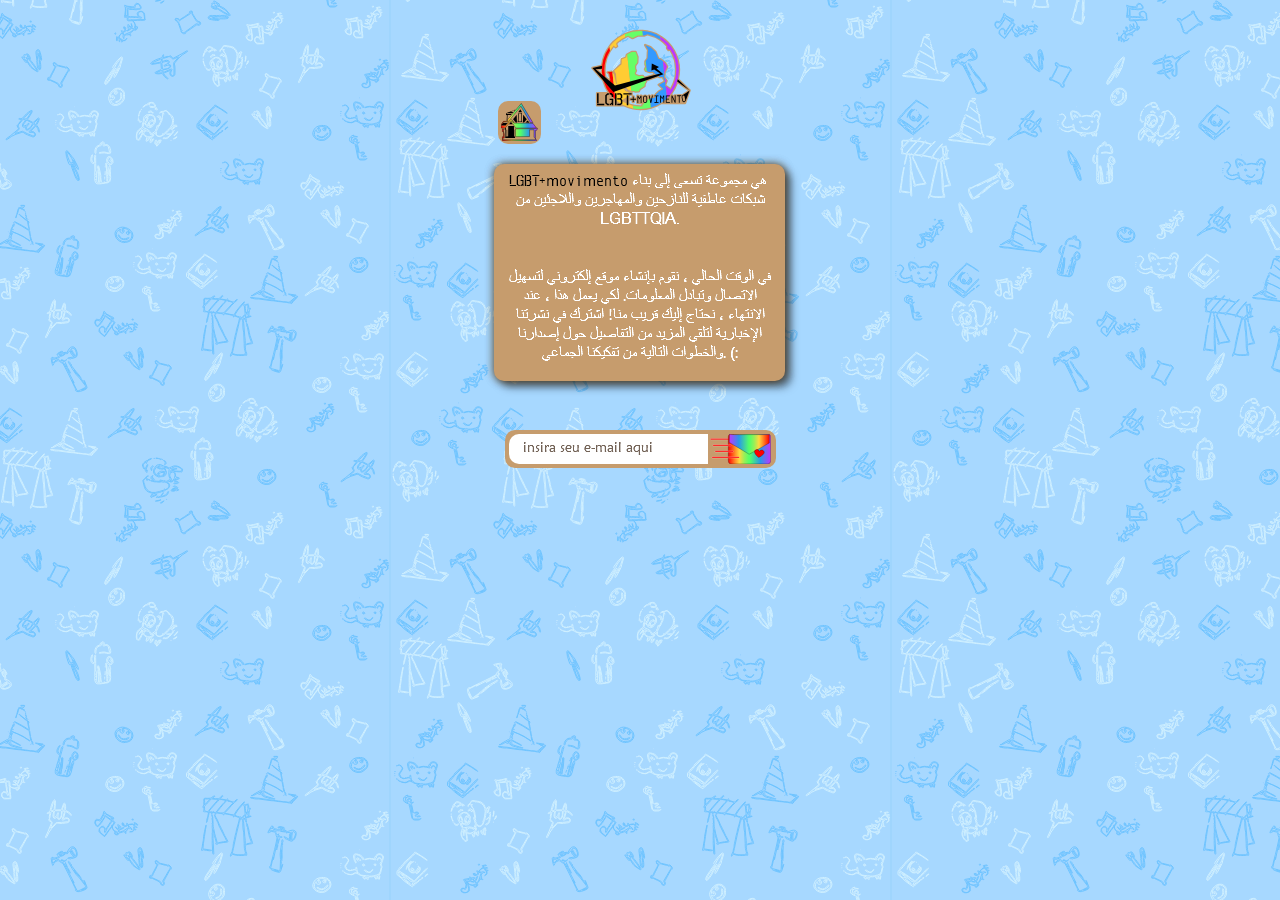
<file: arabe.html>
<!DOCTYPE html>
<html class="nojs html css_verticalspacer" lang="en-US">
 <head>

  <meta http-equiv="Content-type" content="text/html;charset=UTF-8"/>
  <meta name="generator" content="2017.0.3.363"/>
  
  <script type="text/javascript">
   // Update the 'nojs'/'js' class on the html node
document.documentElement.className = document.documentElement.className.replace(/\bnojs\b/g, 'js');

// Check that all required assets are uploaded and up-to-date
if(typeof Muse == "undefined") window.Muse = {}; window.Muse.assets = {"required":["museutils.js", "museconfig.js", "jquery.watch.js", "require.js", "arabe.css"], "outOfDate":[]};
</script>
  
  <title>arabe</title>
  <!-- CSS -->
  <link rel="stylesheet" type="text/css" href="css/site_global.css?crc=443350757"/>
  <link rel="stylesheet" type="text/css" href="css/master_a-master.css?crc=152880513"/>
  <link rel="stylesheet" type="text/css" href="css/arabe.css?crc=402068166" id="pagesheet"/>
   </head>
 <body>

  <div class="clearfix" id="page"><!-- column -->
   <div class="clearfix colelem" id="pu568"><!-- group -->
    <div class="clearfix grpelem" id="u568"><!-- group -->
     <a class="nonblock nontext clip_frame grpelem" id="u561" href="index.html"><!-- svg --><img class="svg" id="u557" src="images/casa.svg?crc=507298085" width="37" height="38" alt="" data-mu-svgfallback="images/casa_poster_.png?crc=4252696726"/></a>
    </div>
    <div class="clip_frame grpelem" id="u403"><!-- svg -->
     <img class="svg" id="u399" src="images/logofinal_marrom_logofinal_marrom.svg?crc=403110189" width="100" height="100" alt="" data-mu-svgfallback="images/logofinal_marrom_logofinal_marrom_poster_.png?crc=384983524"/>
    </div>
   </div>
   <div class="shadow rounded-corners clearfix colelem" id="u432"><!-- group -->
    <img class="grpelem" id="u433-16" alt="LGBT+movimento ‏ هي مجموعة تسعى إلى بناء شبكات عاطفية للنازحين والمهاجرين واللاجئين من LGBTTQIA. في الوقت الحالي ، نقوم بإنشاء موقع إلكتروني لتسهيل الاتصال وتبادل المعلومات. لكي يعمل هذا ، عند الانتهاء ، نحتاج إليك قريب منا! اشترك في نشرتنا الإخبارية لتلقي المزيد من التفاصيل حول إصدارنا والخطوات التالية من تفكيكنا الجماعي. (:" width="280" height="190" src="images/u433-16.png?crc=3758542382"/><!-- rasterized frame -->
   </div>
   <div class="clearfix colelem" id="u289"><!-- group -->
    <div class="clearfix grpelem" id="u192"><!-- group -->
     <img class="grpelem" id="u195-4" alt="insira seu e-mail aqui" width="178" height="21" src="images/u195-4.png?crc=69072987"/><!-- rasterized frame -->
    </div>
    <div class="clip_frame grpelem" id="u196"><!-- svg -->
     <img class="svg" id="u197" src="images/iconeenviar.svg?crc=4210344732" width="61" height="30" alt="" data-mu-svgfallback="images/iconeenviar_poster_.png?crc=422626766"/>
    </div>
   </div>
   <div class="verticalspacer" data-offset-top="381" data-content-above-spacer="469" data-content-below-spacer="31"></div>
  </div>
  <!-- Other scripts -->
  <script type="text/javascript">
   // Decide weather to suppress missing file error or not based on preference setting
var suppressMissingFileError = false
</script>
  <script type="text/javascript">
   window.Muse.assets.check=function(d){if(!window.Muse.assets.checked){window.Muse.assets.checked=!0;var b={},c=function(a,b){if(window.getComputedStyle){var c=window.getComputedStyle(a,null);return c&&c.getPropertyValue(b)||c&&c[b]||""}if(document.documentElement.currentStyle)return(c=a.currentStyle)&&c[b]||a.style&&a.style[b]||"";return""},a=function(a){if(a.match(/^rgb/))return a=a.replace(/\s+/g,"").match(/([\d\,]+)/gi)[0].split(","),(parseInt(a[0])<<16)+(parseInt(a[1])<<8)+parseInt(a[2]);if(a.match(/^\#/))return parseInt(a.substr(1),
16);return 0},g=function(g){for(var f=document.getElementsByTagName("link"),h=0;h<f.length;h++)if("text/css"==f[h].type){var i=(f[h].href||"").match(/\/?css\/([\w\-]+\.css)\?crc=(\d+)/);if(!i||!i[1]||!i[2])break;b[i[1]]=i[2]}f=document.createElement("div");f.className="version";f.style.cssText="display:none; width:1px; height:1px;";document.getElementsByTagName("body")[0].appendChild(f);for(h=0;h<Muse.assets.required.length;){var i=Muse.assets.required[h],l=i.match(/([\w\-\.]+)\.(\w+)$/),k=l&&l[1]?
l[1]:null,l=l&&l[2]?l[2]:null;switch(l.toLowerCase()){case "css":k=k.replace(/\W/gi,"_").replace(/^([^a-z])/gi,"_$1");f.className+=" "+k;k=a(c(f,"color"));l=a(c(f,"backgroundColor"));k!=0||l!=0?(Muse.assets.required.splice(h,1),"undefined"!=typeof b[i]&&(k!=b[i]>>>24||l!=(b[i]&16777215))&&Muse.assets.outOfDate.push(i)):h++;f.className="version";break;case "js":h++;break;default:throw Error("Unsupported file type: "+l);}}d?d().jquery!="1.8.3"&&Muse.assets.outOfDate.push("jquery-1.8.3.min.js"):Muse.assets.required.push("jquery-1.8.3.min.js");
f.parentNode.removeChild(f);if(Muse.assets.outOfDate.length||Muse.assets.required.length)f="Some files on the server may be missing or incorrect. Clear browser cache and try again. If the problem persists please contact website author.",g&&Muse.assets.outOfDate.length&&(f+="\nOut of date: "+Muse.assets.outOfDate.join(",")),g&&Muse.assets.required.length&&(f+="\nMissing: "+Muse.assets.required.join(",")),suppressMissingFileError?(f+="\nUse SuppressMissingFileError key in AppPrefs.xml to show missing file error pop up.",console.log(f)):alert(f)};location&&location.search&&location.search.match&&location.search.match(/muse_debug/gi)?
setTimeout(function(){g(!0)},5E3):g()}};
var muse_init=function(){require.config({baseUrl:""});require(["jquery","museutils","whatinput","jquery.watch"],function(d){var $ = d;$(document).ready(function(){try{
window.Muse.assets.check($);/* body */
Muse.Utils.transformMarkupToFixBrowserProblemsPreInit();/* body */
Muse.Utils.prepHyperlinks(true);/* body */
Muse.Utils.fullPage('#page');/* 100% height page */
Muse.Utils.showWidgetsWhenReady();/* body */
Muse.Utils.transformMarkupToFixBrowserProblems();/* body */
}catch(b){if(b&&"function"==typeof b.notify?b.notify():Muse.Assert.fail("Error calling selector function: "+b),false)throw b;}})})};

</script>
  <!-- RequireJS script -->
  <script src="scripts/require.js?crc=85721165" type="text/javascript" async data-main="scripts/museconfig.js?crc=4273287925" onload="if (requirejs) requirejs.onError = function(requireType, requireModule) { if (requireType && requireType.toString && requireType.toString().indexOf && 0 <= requireType.toString().indexOf('#scripterror')) window.Muse.assets.check(); }" onerror="window.Muse.assets.check();"></script>
   </body>
</html>
</file>
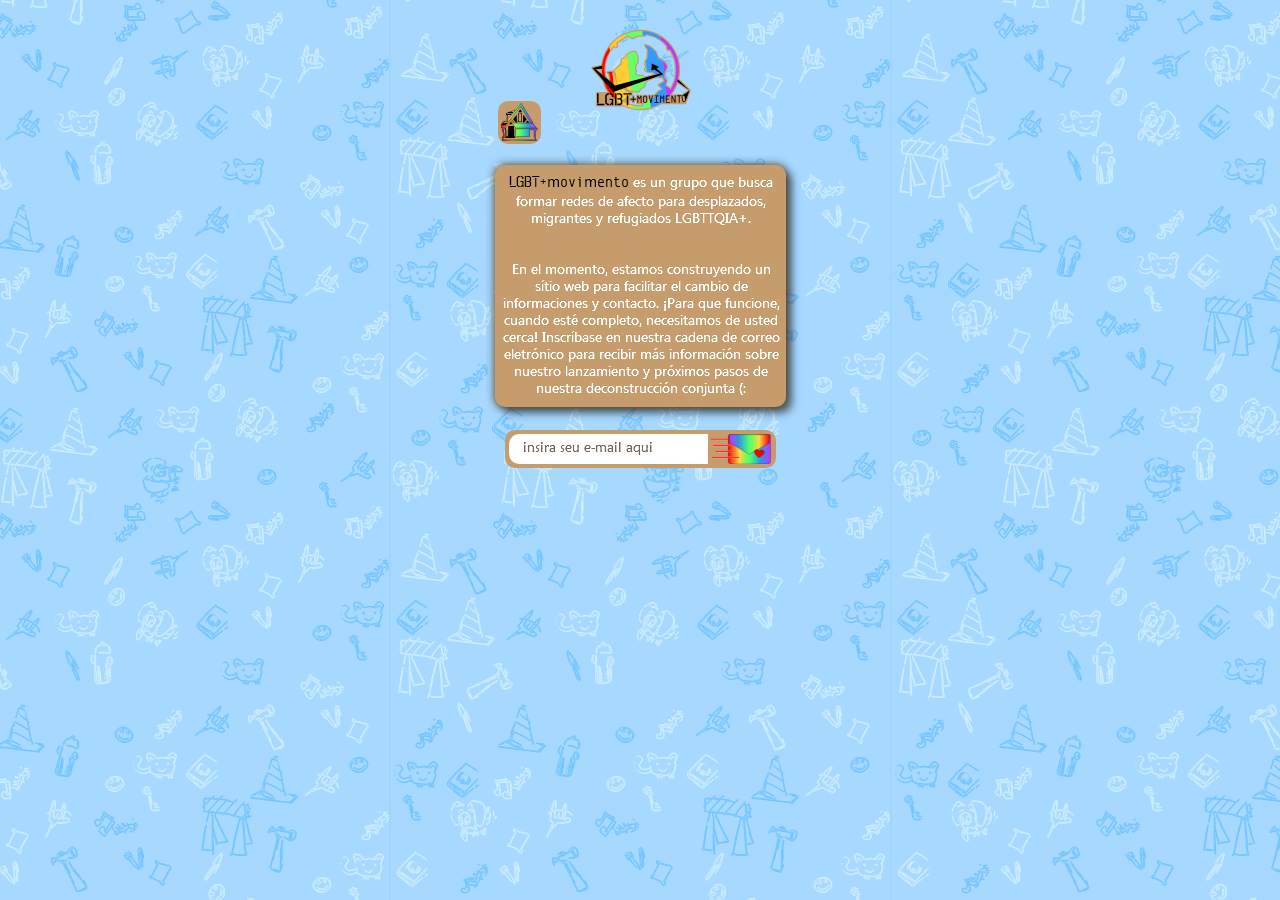
<file: espanhol.html>
<!DOCTYPE html>
<html class="nojs html css_verticalspacer" lang="en-US">
 <head>

  <meta http-equiv="Content-type" content="text/html;charset=UTF-8"/>
  <meta name="generator" content="2017.0.3.363"/>
  
  <script type="text/javascript">
   // Update the 'nojs'/'js' class on the html node
document.documentElement.className = document.documentElement.className.replace(/\bnojs\b/g, 'js');

// Check that all required assets are uploaded and up-to-date
if(typeof Muse == "undefined") window.Muse = {}; window.Muse.assets = {"required":["museutils.js", "museconfig.js", "jquery.watch.js", "require.js", "espanhol.css"], "outOfDate":[]};
</script>
  
  <title>espanhol</title>
  <!-- CSS -->
  <link rel="stylesheet" type="text/css" href="css/site_global.css?crc=443350757"/>
  <link rel="stylesheet" type="text/css" href="css/master_a-master.css?crc=152880513"/>
  <link rel="stylesheet" type="text/css" href="css/espanhol.css?crc=409199375" id="pagesheet"/>
   </head>
 <body>

  <div class="clearfix" id="page"><!-- column -->
   <div class="clearfix colelem" id="pu568"><!-- group -->
    <div class="clearfix grpelem" id="u568"><!-- group -->
     <a class="nonblock nontext clip_frame grpelem" id="u561" href="index.html"><!-- svg --><img class="svg" id="u557" src="images/casa.svg?crc=507298085" width="37" height="38" alt="" data-mu-svgfallback="images/casa_poster_.png?crc=4252696726"/></a>
    </div>
    <div class="clip_frame grpelem" id="u403"><!-- svg -->
     <img class="svg" id="u399" src="images/logofinal_marrom_logofinal_marrom.svg?crc=403110189" width="100" height="100" alt="" data-mu-svgfallback="images/logofinal_marrom_logofinal_marrom_poster_.png?crc=384983524"/>
    </div>
   </div>
   <div class="shadow rounded-corners clearfix colelem" id="u493"><!-- group -->
    <img class="grpelem" id="u491-15" alt="LGBT+movimento es un grupo que busca formar redes de afecto para desplazados, migrantes y refugiados LGBTTQIA+. En el momento, estamos construyendo un sítio web para facilitar el cambio de informaciones y contacto. ¡Para que funcione, cuando esté completo, necesitamos de usted cerca! Inscríbase en nuestra cadena de correo eletrónico para recibir más información sobre nuestro lanzamiento y próximos pasos de nuestra deconstrucción conjunta (:" width="280" height="224" src="images/u491-15.png?crc=3963638173"/><!-- rasterized frame -->
   </div>
   <div class="clearfix colelem" id="u289"><!-- group -->
    <div class="clearfix grpelem" id="u192"><!-- group -->
     <img class="grpelem" id="u195-4" alt="insira seu e-mail aqui" width="178" height="21" src="images/u195-4.png?crc=69072987"/><!-- rasterized frame -->
    </div>
    <div class="clip_frame grpelem" id="u196"><!-- svg -->
     <img class="svg" id="u197" src="images/iconeenviar.svg?crc=4210344732" width="61" height="30" alt="" data-mu-svgfallback="images/iconeenviar_poster_.png?crc=422626766"/>
    </div>
   </div>
   <div class="verticalspacer" data-offset-top="407" data-content-above-spacer="469" data-content-below-spacer="31"></div>
  </div>
  <!-- Other scripts -->
  <script type="text/javascript">
   // Decide weather to suppress missing file error or not based on preference setting
var suppressMissingFileError = false
</script>
  <script type="text/javascript">
   window.Muse.assets.check=function(d){if(!window.Muse.assets.checked){window.Muse.assets.checked=!0;var b={},c=function(a,b){if(window.getComputedStyle){var c=window.getComputedStyle(a,null);return c&&c.getPropertyValue(b)||c&&c[b]||""}if(document.documentElement.currentStyle)return(c=a.currentStyle)&&c[b]||a.style&&a.style[b]||"";return""},a=function(a){if(a.match(/^rgb/))return a=a.replace(/\s+/g,"").match(/([\d\,]+)/gi)[0].split(","),(parseInt(a[0])<<16)+(parseInt(a[1])<<8)+parseInt(a[2]);if(a.match(/^\#/))return parseInt(a.substr(1),
16);return 0},g=function(g){for(var f=document.getElementsByTagName("link"),h=0;h<f.length;h++)if("text/css"==f[h].type){var i=(f[h].href||"").match(/\/?css\/([\w\-]+\.css)\?crc=(\d+)/);if(!i||!i[1]||!i[2])break;b[i[1]]=i[2]}f=document.createElement("div");f.className="version";f.style.cssText="display:none; width:1px; height:1px;";document.getElementsByTagName("body")[0].appendChild(f);for(h=0;h<Muse.assets.required.length;){var i=Muse.assets.required[h],l=i.match(/([\w\-\.]+)\.(\w+)$/),k=l&&l[1]?
l[1]:null,l=l&&l[2]?l[2]:null;switch(l.toLowerCase()){case "css":k=k.replace(/\W/gi,"_").replace(/^([^a-z])/gi,"_$1");f.className+=" "+k;k=a(c(f,"color"));l=a(c(f,"backgroundColor"));k!=0||l!=0?(Muse.assets.required.splice(h,1),"undefined"!=typeof b[i]&&(k!=b[i]>>>24||l!=(b[i]&16777215))&&Muse.assets.outOfDate.push(i)):h++;f.className="version";break;case "js":h++;break;default:throw Error("Unsupported file type: "+l);}}d?d().jquery!="1.8.3"&&Muse.assets.outOfDate.push("jquery-1.8.3.min.js"):Muse.assets.required.push("jquery-1.8.3.min.js");
f.parentNode.removeChild(f);if(Muse.assets.outOfDate.length||Muse.assets.required.length)f="Some files on the server may be missing or incorrect. Clear browser cache and try again. If the problem persists please contact website author.",g&&Muse.assets.outOfDate.length&&(f+="\nOut of date: "+Muse.assets.outOfDate.join(",")),g&&Muse.assets.required.length&&(f+="\nMissing: "+Muse.assets.required.join(",")),suppressMissingFileError?(f+="\nUse SuppressMissingFileError key in AppPrefs.xml to show missing file error pop up.",console.log(f)):alert(f)};location&&location.search&&location.search.match&&location.search.match(/muse_debug/gi)?
setTimeout(function(){g(!0)},5E3):g()}};
var muse_init=function(){require.config({baseUrl:""});require(["jquery","museutils","whatinput","jquery.watch"],function(d){var $ = d;$(document).ready(function(){try{
window.Muse.assets.check($);/* body */
Muse.Utils.transformMarkupToFixBrowserProblemsPreInit();/* body */
Muse.Utils.prepHyperlinks(true);/* body */
Muse.Utils.fullPage('#page');/* 100% height page */
Muse.Utils.showWidgetsWhenReady();/* body */
Muse.Utils.transformMarkupToFixBrowserProblems();/* body */
}catch(b){if(b&&"function"==typeof b.notify?b.notify():Muse.Assert.fail("Error calling selector function: "+b),false)throw b;}})})};

</script>
  <!-- RequireJS script -->
  <script src="scripts/require.js?crc=85721165" type="text/javascript" async data-main="scripts/museconfig.js?crc=4273287925" onload="if (requirejs) requirejs.onError = function(requireType, requireModule) { if (requireType && requireType.toString && requireType.toString().indexOf && 0 <= requireType.toString().indexOf('#scripterror')) window.Muse.assets.check(); }" onerror="window.Muse.assets.check();"></script>
   </body>
</html>
</file>
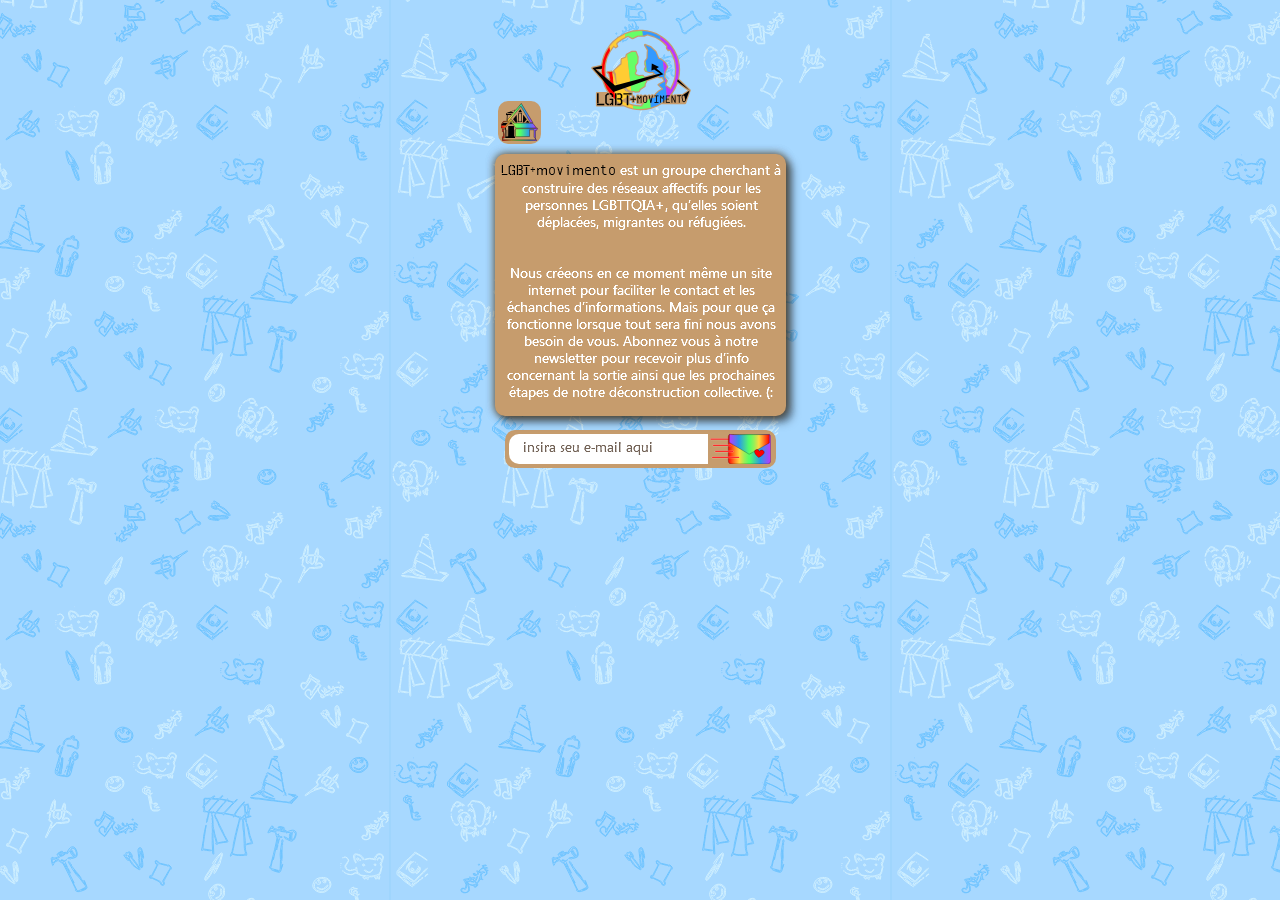
<file: francês.html>
<!DOCTYPE html>
<html class="nojs html css_verticalspacer" lang="en-US">
 <head>

  <meta http-equiv="Content-type" content="text/html;charset=UTF-8"/>
  <meta name="generator" content="2017.0.3.363"/>
  
  <script type="text/javascript">
   // Update the 'nojs'/'js' class on the html node
document.documentElement.className = document.documentElement.className.replace(/\bnojs\b/g, 'js');

// Check that all required assets are uploaded and up-to-date
if(typeof Muse == "undefined") window.Muse = {}; window.Muse.assets = {"required":["museutils.js", "museconfig.js", "jquery.watch.js", "require.js", "franc_s.css"], "outOfDate":[]};
</script>
  
  <title>francês</title>
  <!-- CSS -->
  <link rel="stylesheet" type="text/css" href="css/site_global.css?crc=443350757"/>
  <link rel="stylesheet" type="text/css" href="css/master_a-master.css?crc=152880513"/>
  <link rel="stylesheet" type="text/css" href="css/franc_s.css?crc=191843495" id="pagesheet"/>
   </head>
 <body>

  <div class="clearfix" id="page"><!-- column -->
   <div class="clearfix colelem" id="pu568"><!-- group -->
    <div class="clearfix grpelem" id="u568"><!-- group -->
     <a class="nonblock nontext clip_frame grpelem" id="u561" href="index.html"><!-- svg --><img class="svg" id="u557" src="images/casa.svg?crc=507298085" width="37" height="38" alt="" data-mu-svgfallback="images/casa_poster_.png?crc=4252696726"/></a>
    </div>
    <div class="clip_frame grpelem" id="u403"><!-- svg -->
     <img class="svg" id="u399" src="images/logofinal_marrom_logofinal_marrom.svg?crc=403110189" width="100" height="100" alt="" data-mu-svgfallback="images/logofinal_marrom_logofinal_marrom_poster_.png?crc=384983524"/>
    </div>
   </div>
   <div class="shadow rounded-corners clearfix colelem" id="u453"><!-- group -->
    <img class="grpelem" id="u454-14" alt="LGBT+movimento est un groupe cherchant à construire des réseaux affectifs pour les personnes LGBTTQIA+, qu’elles soient déplacées, migrantes ou réfugiées. Nous créeons en ce moment même un site internet pour faciliter le contact et les échanches d’informations. Mais pour que ça fonctionne lorsque tout sera fini nous avons besoin de vous. Abonnez vous à notre newsletter pour recevoir plus d’info concernant la sortie ainsi que les prochaines étapes de notre déconstruction collective. (:" width="280" height="239" src="images/u454-14.png?crc=179363800"/><!-- rasterized frame -->
   </div>
   <div class="clearfix colelem" id="u289"><!-- group -->
    <div class="clearfix grpelem" id="u192"><!-- group -->
     <img class="grpelem" id="u195-4" alt="insira seu e-mail aqui" width="178" height="21" src="images/u195-4.png?crc=69072987"/><!-- rasterized frame -->
    </div>
    <div class="clip_frame grpelem" id="u196"><!-- svg -->
     <img class="svg" id="u197" src="images/iconeenviar.svg?crc=4210344732" width="61" height="30" alt="" data-mu-svgfallback="images/iconeenviar_poster_.png?crc=422626766"/>
    </div>
   </div>
   <div class="verticalspacer" data-offset-top="416" data-content-above-spacer="469" data-content-below-spacer="31"></div>
  </div>
  <!-- Other scripts -->
  <script type="text/javascript">
   // Decide weather to suppress missing file error or not based on preference setting
var suppressMissingFileError = false
</script>
  <script type="text/javascript">
   window.Muse.assets.check=function(d){if(!window.Muse.assets.checked){window.Muse.assets.checked=!0;var b={},c=function(a,b){if(window.getComputedStyle){var c=window.getComputedStyle(a,null);return c&&c.getPropertyValue(b)||c&&c[b]||""}if(document.documentElement.currentStyle)return(c=a.currentStyle)&&c[b]||a.style&&a.style[b]||"";return""},a=function(a){if(a.match(/^rgb/))return a=a.replace(/\s+/g,"").match(/([\d\,]+)/gi)[0].split(","),(parseInt(a[0])<<16)+(parseInt(a[1])<<8)+parseInt(a[2]);if(a.match(/^\#/))return parseInt(a.substr(1),
16);return 0},g=function(g){for(var f=document.getElementsByTagName("link"),h=0;h<f.length;h++)if("text/css"==f[h].type){var i=(f[h].href||"").match(/\/?css\/([\w\-]+\.css)\?crc=(\d+)/);if(!i||!i[1]||!i[2])break;b[i[1]]=i[2]}f=document.createElement("div");f.className="version";f.style.cssText="display:none; width:1px; height:1px;";document.getElementsByTagName("body")[0].appendChild(f);for(h=0;h<Muse.assets.required.length;){var i=Muse.assets.required[h],l=i.match(/([\w\-\.]+)\.(\w+)$/),k=l&&l[1]?
l[1]:null,l=l&&l[2]?l[2]:null;switch(l.toLowerCase()){case "css":k=k.replace(/\W/gi,"_").replace(/^([^a-z])/gi,"_$1");f.className+=" "+k;k=a(c(f,"color"));l=a(c(f,"backgroundColor"));k!=0||l!=0?(Muse.assets.required.splice(h,1),"undefined"!=typeof b[i]&&(k!=b[i]>>>24||l!=(b[i]&16777215))&&Muse.assets.outOfDate.push(i)):h++;f.className="version";break;case "js":h++;break;default:throw Error("Unsupported file type: "+l);}}d?d().jquery!="1.8.3"&&Muse.assets.outOfDate.push("jquery-1.8.3.min.js"):Muse.assets.required.push("jquery-1.8.3.min.js");
f.parentNode.removeChild(f);if(Muse.assets.outOfDate.length||Muse.assets.required.length)f="Some files on the server may be missing or incorrect. Clear browser cache and try again. If the problem persists please contact website author.",g&&Muse.assets.outOfDate.length&&(f+="\nOut of date: "+Muse.assets.outOfDate.join(",")),g&&Muse.assets.required.length&&(f+="\nMissing: "+Muse.assets.required.join(",")),suppressMissingFileError?(f+="\nUse SuppressMissingFileError key in AppPrefs.xml to show missing file error pop up.",console.log(f)):alert(f)};location&&location.search&&location.search.match&&location.search.match(/muse_debug/gi)?
setTimeout(function(){g(!0)},5E3):g()}};
var muse_init=function(){require.config({baseUrl:""});require(["jquery","museutils","whatinput","jquery.watch"],function(d){var $ = d;$(document).ready(function(){try{
window.Muse.assets.check($);/* body */
Muse.Utils.transformMarkupToFixBrowserProblemsPreInit();/* body */
Muse.Utils.prepHyperlinks(true);/* body */
Muse.Utils.fullPage('#page');/* 100% height page */
Muse.Utils.showWidgetsWhenReady();/* body */
Muse.Utils.transformMarkupToFixBrowserProblems();/* body */
}catch(b){if(b&&"function"==typeof b.notify?b.notify():Muse.Assert.fail("Error calling selector function: "+b),false)throw b;}})})};

</script>
  <!-- RequireJS script -->
  <script src="scripts/require.js?crc=85721165" type="text/javascript" async data-main="scripts/museconfig.js?crc=4273287925" onload="if (requirejs) requirejs.onError = function(requireType, requireModule) { if (requireType && requireType.toString && requireType.toString().indexOf && 0 <= requireType.toString().indexOf('#scripterror')) window.Muse.assets.check(); }" onerror="window.Muse.assets.check();"></script>
   </body>
</html>
</file>
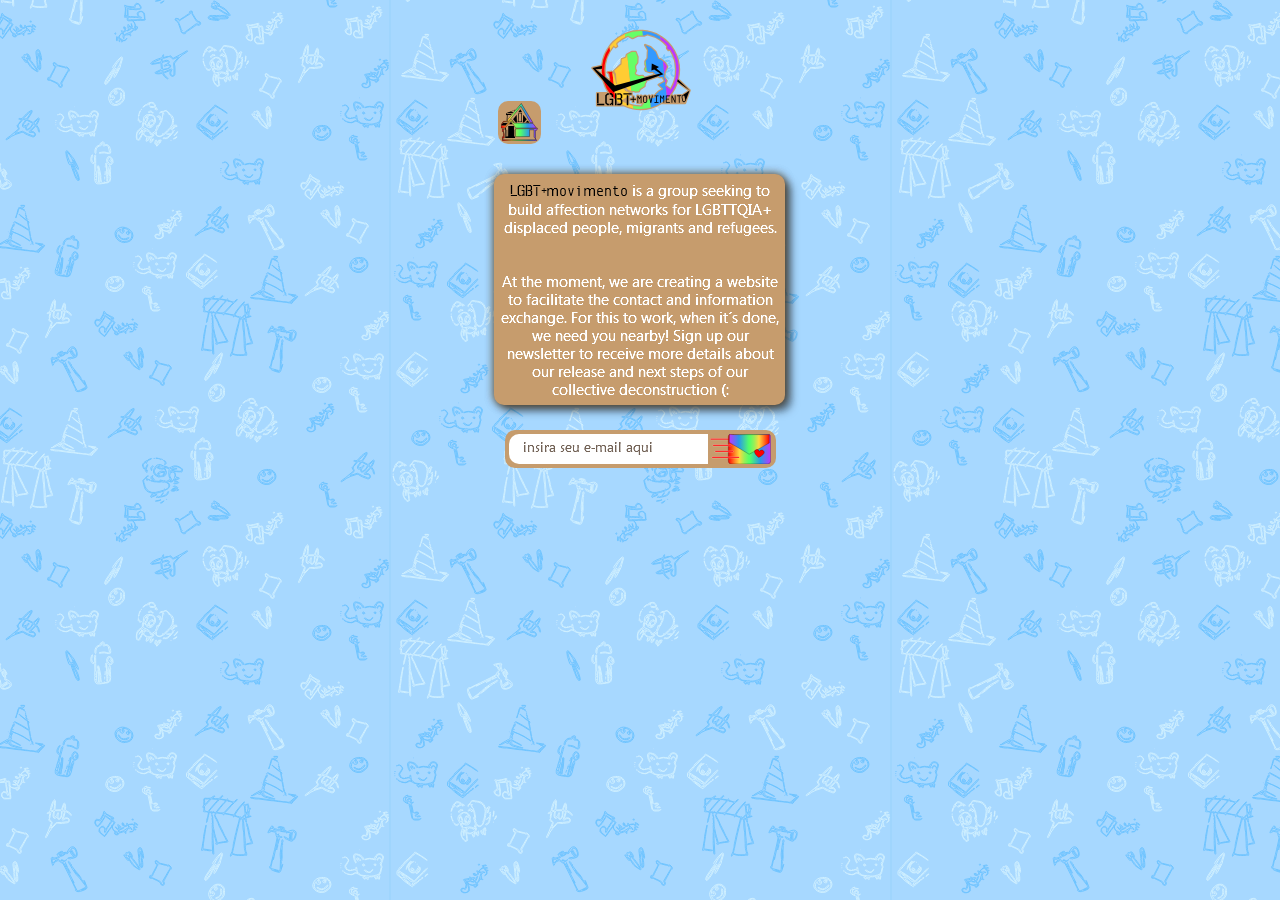
<file: inglês.html>
<!DOCTYPE html>
<html class="nojs html css_verticalspacer" lang="en-US">
 <head>

  <meta http-equiv="Content-type" content="text/html;charset=UTF-8"/>
  <meta name="generator" content="2017.0.3.363"/>
  
  <script type="text/javascript">
   // Update the 'nojs'/'js' class on the html node
document.documentElement.className = document.documentElement.className.replace(/\bnojs\b/g, 'js');

// Check that all required assets are uploaded and up-to-date
if(typeof Muse == "undefined") window.Muse = {}; window.Muse.assets = {"required":["museutils.js", "museconfig.js", "jquery.watch.js", "require.js", "ingl_s.css"], "outOfDate":[]};
</script>
  
  <title>inglês</title>
  <!-- CSS -->
  <link rel="stylesheet" type="text/css" href="css/site_global.css?crc=443350757"/>
  <link rel="stylesheet" type="text/css" href="css/master_a-master.css?crc=152880513"/>
  <link rel="stylesheet" type="text/css" href="css/ingl_s.css?crc=3887568455" id="pagesheet"/>
   </head>
 <body>

  <div class="clearfix" id="page"><!-- column -->
   <div class="clearfix colelem" id="pu568"><!-- group -->
    <div class="clearfix grpelem" id="u568"><!-- group -->
     <a class="nonblock nontext clip_frame grpelem" id="u561" href="index.html"><!-- svg --><img class="svg" id="u557" src="images/casa.svg?crc=507298085" width="37" height="38" alt="" data-mu-svgfallback="images/casa_poster_.png?crc=4252696726"/></a>
    </div>
    <div class="clip_frame grpelem" id="u403"><!-- svg -->
     <img class="svg" id="u399" src="images/logofinal_marrom_logofinal_marrom.svg?crc=403110189" width="100" height="100" alt="" data-mu-svgfallback="images/logofinal_marrom_logofinal_marrom_poster_.png?crc=384983524"/>
    </div>
   </div>
   <div class="shadow rounded-corners clearfix colelem" id="u476"><!-- group -->
    <img class="grpelem" id="u475-14" alt="LGBT+movimento is a group seeking to build affection networks for LGBTTQIA+ displaced people, migrants and refugees. At the moment, we are creating a website to facilitate the contact and information exchange. For this to work, when it´s done, we need you nearby! Sign up our newsletter to receive more details about our release and next steps of our collective deconstruction (:" width="280" height="217" src="images/u475-14.png?crc=504996407"/><!-- rasterized frame -->
   </div>
   <div class="clearfix colelem" id="u289"><!-- group -->
    <div class="clearfix grpelem" id="u192"><!-- group -->
     <img class="grpelem" id="u195-4" alt="insira seu e-mail aqui" width="178" height="21" src="images/u195-4.png?crc=69072987"/><!-- rasterized frame -->
    </div>
    <div class="clip_frame grpelem" id="u196"><!-- svg -->
     <img class="svg" id="u197" src="images/iconeenviar.svg?crc=4210344732" width="61" height="30" alt="" data-mu-svgfallback="images/iconeenviar_poster_.png?crc=422626766"/>
    </div>
   </div>
   <div class="verticalspacer" data-offset-top="405" data-content-above-spacer="469" data-content-below-spacer="31"></div>
  </div>
  <!-- Other scripts -->
  <script type="text/javascript">
   // Decide weather to suppress missing file error or not based on preference setting
var suppressMissingFileError = false
</script>
  <script type="text/javascript">
   window.Muse.assets.check=function(d){if(!window.Muse.assets.checked){window.Muse.assets.checked=!0;var b={},c=function(a,b){if(window.getComputedStyle){var c=window.getComputedStyle(a,null);return c&&c.getPropertyValue(b)||c&&c[b]||""}if(document.documentElement.currentStyle)return(c=a.currentStyle)&&c[b]||a.style&&a.style[b]||"";return""},a=function(a){if(a.match(/^rgb/))return a=a.replace(/\s+/g,"").match(/([\d\,]+)/gi)[0].split(","),(parseInt(a[0])<<16)+(parseInt(a[1])<<8)+parseInt(a[2]);if(a.match(/^\#/))return parseInt(a.substr(1),
16);return 0},g=function(g){for(var f=document.getElementsByTagName("link"),h=0;h<f.length;h++)if("text/css"==f[h].type){var i=(f[h].href||"").match(/\/?css\/([\w\-]+\.css)\?crc=(\d+)/);if(!i||!i[1]||!i[2])break;b[i[1]]=i[2]}f=document.createElement("div");f.className="version";f.style.cssText="display:none; width:1px; height:1px;";document.getElementsByTagName("body")[0].appendChild(f);for(h=0;h<Muse.assets.required.length;){var i=Muse.assets.required[h],l=i.match(/([\w\-\.]+)\.(\w+)$/),k=l&&l[1]?
l[1]:null,l=l&&l[2]?l[2]:null;switch(l.toLowerCase()){case "css":k=k.replace(/\W/gi,"_").replace(/^([^a-z])/gi,"_$1");f.className+=" "+k;k=a(c(f,"color"));l=a(c(f,"backgroundColor"));k!=0||l!=0?(Muse.assets.required.splice(h,1),"undefined"!=typeof b[i]&&(k!=b[i]>>>24||l!=(b[i]&16777215))&&Muse.assets.outOfDate.push(i)):h++;f.className="version";break;case "js":h++;break;default:throw Error("Unsupported file type: "+l);}}d?d().jquery!="1.8.3"&&Muse.assets.outOfDate.push("jquery-1.8.3.min.js"):Muse.assets.required.push("jquery-1.8.3.min.js");
f.parentNode.removeChild(f);if(Muse.assets.outOfDate.length||Muse.assets.required.length)f="Some files on the server may be missing or incorrect. Clear browser cache and try again. If the problem persists please contact website author.",g&&Muse.assets.outOfDate.length&&(f+="\nOut of date: "+Muse.assets.outOfDate.join(",")),g&&Muse.assets.required.length&&(f+="\nMissing: "+Muse.assets.required.join(",")),suppressMissingFileError?(f+="\nUse SuppressMissingFileError key in AppPrefs.xml to show missing file error pop up.",console.log(f)):alert(f)};location&&location.search&&location.search.match&&location.search.match(/muse_debug/gi)?
setTimeout(function(){g(!0)},5E3):g()}};
var muse_init=function(){require.config({baseUrl:""});require(["jquery","museutils","whatinput","jquery.watch"],function(d){var $ = d;$(document).ready(function(){try{
window.Muse.assets.check($);/* body */
Muse.Utils.transformMarkupToFixBrowserProblemsPreInit();/* body */
Muse.Utils.prepHyperlinks(true);/* body */
Muse.Utils.fullPage('#page');/* 100% height page */
Muse.Utils.showWidgetsWhenReady();/* body */
Muse.Utils.transformMarkupToFixBrowserProblems();/* body */
}catch(b){if(b&&"function"==typeof b.notify?b.notify():Muse.Assert.fail("Error calling selector function: "+b),false)throw b;}})})};

</script>
  <!-- RequireJS script -->
  <script src="scripts/require.js?crc=85721165" type="text/javascript" async data-main="scripts/museconfig.js?crc=4273287925" onload="if (requirejs) requirejs.onError = function(requireType, requireModule) { if (requireType && requireType.toString && requireType.toString().indexOf && 0 <= requireType.toString().indexOf('#scripterror')) window.Muse.assets.check(); }" onerror="window.Muse.assets.check();"></script>
   </body>
</html>
</file>
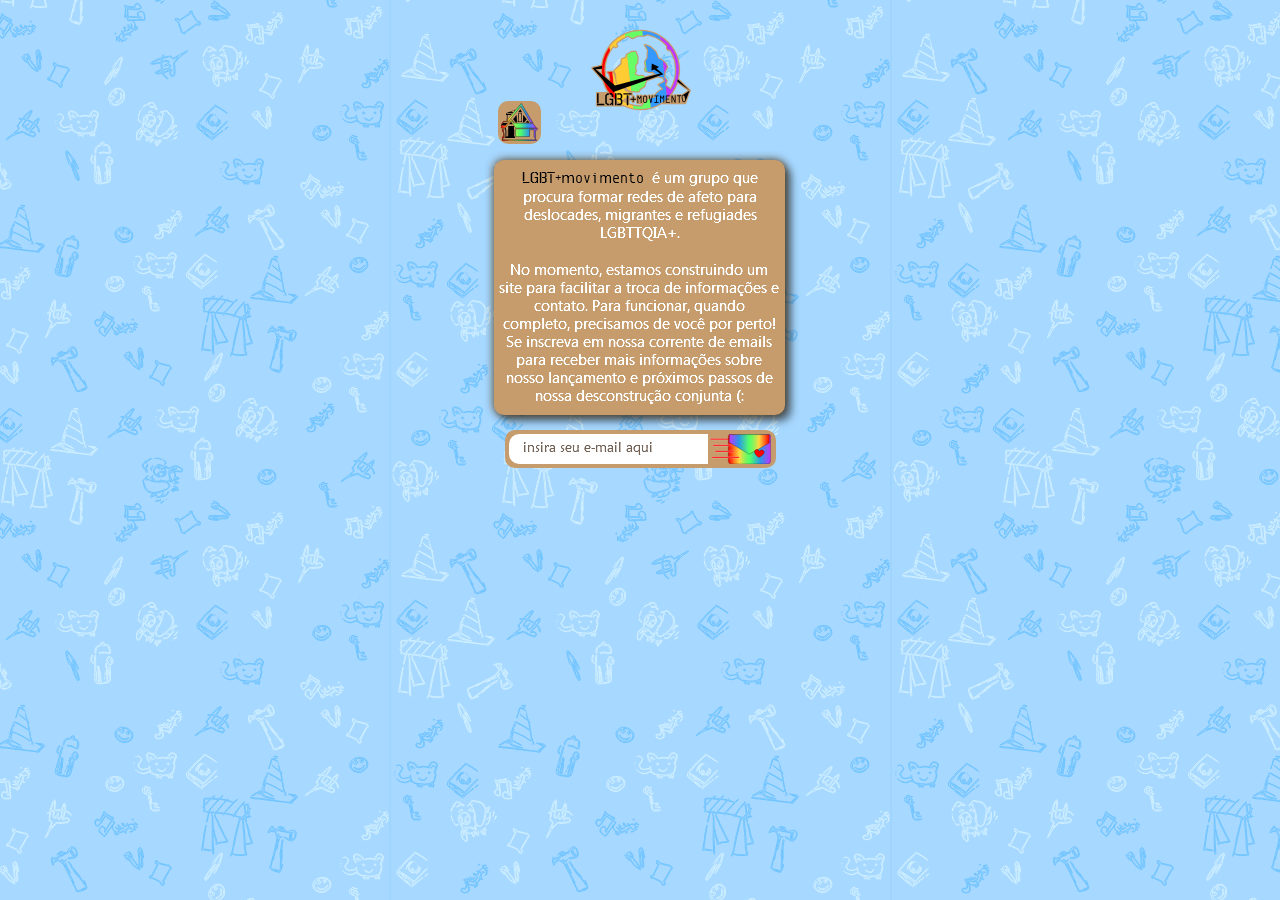
<file: português.html>
<!DOCTYPE html>
<html class="nojs html css_verticalspacer" lang="en-US">
 <head>

  <meta http-equiv="Content-type" content="text/html;charset=UTF-8"/>
  <meta name="generator" content="2017.0.3.363"/>
  
  <script type="text/javascript">
   // Update the 'nojs'/'js' class on the html node
document.documentElement.className = document.documentElement.className.replace(/\bnojs\b/g, 'js');

// Check that all required assets are uploaded and up-to-date
if(typeof Muse == "undefined") window.Muse = {}; window.Muse.assets = {"required":["museutils.js", "museconfig.js", "jquery.watch.js", "require.js", "portugu_s.css"], "outOfDate":[]};
</script>
  
  <title>português</title>
  <!-- CSS -->
  <link rel="stylesheet" type="text/css" href="css/site_global.css?crc=443350757"/>
  <link rel="stylesheet" type="text/css" href="css/master_a-master.css?crc=152880513"/>
  <link rel="stylesheet" type="text/css" href="css/portugu_s.css?crc=14559875" id="pagesheet"/>
   </head>
 <body>

  <div class="clearfix" id="page"><!-- column -->
   <div class="clearfix colelem" id="pu568"><!-- group -->
    <div class="rounded-corners clearfix grpelem" id="u568"><!-- group -->
     <a class="nonblock nontext clip_frame grpelem" id="u561" href="index.html"><!-- svg --><img class="svg" id="u557" src="images/casa.svg?crc=507298085" width="37" height="38" alt="" data-mu-svgfallback="images/casa_poster_.png?crc=4252696726"/></a>
    </div>
    <div class="clip_frame grpelem" id="u403"><!-- svg -->
     <img class="svg" id="u399" src="images/logofinal_marrom_logofinal_marrom.svg?crc=403110189" width="100" height="100" alt="" data-mu-svgfallback="images/logofinal_marrom_logofinal_marrom_poster_.png?crc=384983524"/>
    </div>
   </div>
   <div class="shadow rounded-corners clearfix colelem" id="u286"><!-- group -->
    <img class="grpelem" id="u226-11" alt="LGBT+movimento é um grupo que procura formar redes de afeto para deslocades, migrantes e refugiades LGBTTQIA+. " width="280" height="109" src="images/u226-11.png?crc=191796901"/><!-- rasterized frame -->
    <img class="grpelem" id="u227-4" alt="No momento, estamos construindo um site para facilitar a troca de informações e contato. Para funcionar, quando completo, precisamos de você por perto! Se inscreva em nossa corrente de emails para receber mais informações sobre nosso lançamento e próximos passos de nossa desconstrução conjunta (:" width="280" height="159" src="images/u227-4.png?crc=472256198"/><!-- rasterized frame -->
   </div>
   <div class="rounded-corners clearfix colelem" id="u289"><!-- group -->
    <div class="rounded-corners clearfix grpelem" id="u192"><!-- group -->
     <img class="grpelem" id="u195-4" alt="insira seu e-mail aqui" width="178" height="21" src="images/u195-4.png?crc=69072987"/><!-- rasterized frame -->
    </div>
    <div class="clip_frame grpelem" id="u196"><!-- svg -->
     <img class="svg" id="u197" src="images/iconeenviar.svg?crc=4210344732" width="61" height="30" alt="" data-mu-svgfallback="images/iconeenviar_poster_.png?crc=422626766"/>
    </div>
   </div>
   <div class="verticalspacer" data-offset-top="419" data-content-above-spacer="469" data-content-below-spacer="31"></div>
  </div>
  <!-- Other scripts -->
  <script type="text/javascript">
   // Decide weather to suppress missing file error or not based on preference setting
var suppressMissingFileError = false
</script>
  <script type="text/javascript">
   window.Muse.assets.check=function(d){if(!window.Muse.assets.checked){window.Muse.assets.checked=!0;var b={},c=function(a,b){if(window.getComputedStyle){var c=window.getComputedStyle(a,null);return c&&c.getPropertyValue(b)||c&&c[b]||""}if(document.documentElement.currentStyle)return(c=a.currentStyle)&&c[b]||a.style&&a.style[b]||"";return""},a=function(a){if(a.match(/^rgb/))return a=a.replace(/\s+/g,"").match(/([\d\,]+)/gi)[0].split(","),(parseInt(a[0])<<16)+(parseInt(a[1])<<8)+parseInt(a[2]);if(a.match(/^\#/))return parseInt(a.substr(1),
16);return 0},g=function(g){for(var f=document.getElementsByTagName("link"),h=0;h<f.length;h++)if("text/css"==f[h].type){var i=(f[h].href||"").match(/\/?css\/([\w\-]+\.css)\?crc=(\d+)/);if(!i||!i[1]||!i[2])break;b[i[1]]=i[2]}f=document.createElement("div");f.className="version";f.style.cssText="display:none; width:1px; height:1px;";document.getElementsByTagName("body")[0].appendChild(f);for(h=0;h<Muse.assets.required.length;){var i=Muse.assets.required[h],l=i.match(/([\w\-\.]+)\.(\w+)$/),k=l&&l[1]?
l[1]:null,l=l&&l[2]?l[2]:null;switch(l.toLowerCase()){case "css":k=k.replace(/\W/gi,"_").replace(/^([^a-z])/gi,"_$1");f.className+=" "+k;k=a(c(f,"color"));l=a(c(f,"backgroundColor"));k!=0||l!=0?(Muse.assets.required.splice(h,1),"undefined"!=typeof b[i]&&(k!=b[i]>>>24||l!=(b[i]&16777215))&&Muse.assets.outOfDate.push(i)):h++;f.className="version";break;case "js":h++;break;default:throw Error("Unsupported file type: "+l);}}d?d().jquery!="1.8.3"&&Muse.assets.outOfDate.push("jquery-1.8.3.min.js"):Muse.assets.required.push("jquery-1.8.3.min.js");
f.parentNode.removeChild(f);if(Muse.assets.outOfDate.length||Muse.assets.required.length)f="Some files on the server may be missing or incorrect. Clear browser cache and try again. If the problem persists please contact website author.",g&&Muse.assets.outOfDate.length&&(f+="\nOut of date: "+Muse.assets.outOfDate.join(",")),g&&Muse.assets.required.length&&(f+="\nMissing: "+Muse.assets.required.join(",")),suppressMissingFileError?(f+="\nUse SuppressMissingFileError key in AppPrefs.xml to show missing file error pop up.",console.log(f)):alert(f)};location&&location.search&&location.search.match&&location.search.match(/muse_debug/gi)?
setTimeout(function(){g(!0)},5E3):g()}};
var muse_init=function(){require.config({baseUrl:""});require(["jquery","museutils","whatinput","jquery.watch"],function(d){var $ = d;$(document).ready(function(){try{
window.Muse.assets.check($);/* body */
Muse.Utils.transformMarkupToFixBrowserProblemsPreInit();/* body */
Muse.Utils.prepHyperlinks(true);/* body */
Muse.Utils.fullPage('#page');/* 100% height page */
Muse.Utils.showWidgetsWhenReady();/* body */
Muse.Utils.transformMarkupToFixBrowserProblems();/* body */
}catch(b){if(b&&"function"==typeof b.notify?b.notify():Muse.Assert.fail("Error calling selector function: "+b),false)throw b;}})})};

</script>
  <!-- RequireJS script -->
  <script src="scripts/require.js?crc=85721165" type="text/javascript" async data-main="scripts/museconfig.js?crc=4273287925" onload="if (requirejs) requirejs.onError = function(requireType, requireModule) { if (requireType && requireType.toString && requireType.toString().indexOf && 0 <= requireType.toString().indexOf('#scripterror')) window.Muse.assets.check(); }" onerror="window.Muse.assets.check();"></script>
   </body>
</html>
</file>
<file: css/site_global.css>
html{min-height:100%;min-width:100%;-ms-text-size-adjust:none;}body,div,dl,dt,dd,ul,ol,li,nav,h1,h2,h3,h4,h5,h6,pre,code,form,fieldset,legend,input,button,textarea,p,blockquote,th,td,a{margin:0px;padding:0px;border-width:0px;border-style:solid;border-color:transparent;-webkit-transform-origin:left top;-ms-transform-origin:left top;-o-transform-origin:left top;transform-origin:left top;background-repeat:no-repeat;}button.submit-btn{-moz-box-sizing:content-box;-webkit-box-sizing:content-box;box-sizing:content-box;}.transition{-webkit-transition-property:background-image,background-position,background-color,border-color,border-radius,color,font-size,font-style,font-weight,letter-spacing,line-height,text-align,box-shadow,text-shadow,opacity;transition-property:background-image,background-position,background-color,border-color,border-radius,color,font-size,font-style,font-weight,letter-spacing,line-height,text-align,box-shadow,text-shadow,opacity;}.transition *{-webkit-transition:inherit;transition:inherit;}table{border-collapse:collapse;border-spacing:0px;}fieldset,img{border:0px;border-style:solid;-webkit-transform-origin:left top;-ms-transform-origin:left top;-o-transform-origin:left top;transform-origin:left top;}address,caption,cite,code,dfn,em,strong,th,var,optgroup{font-style:inherit;font-weight:inherit;}del,ins{text-decoration:none;}li{list-style:none;}caption,th{text-align:left;}h1,h2,h3,h4,h5,h6{font-size:100%;font-weight:inherit;}input,button,textarea,select,optgroup,option{font-family:inherit;font-size:inherit;font-style:inherit;font-weight:inherit;}.form-grp input,.form-grp textarea{-webkit-appearance:none;-webkit-border-radius:0;}body{font-family:Arial, Helvetica Neue, Helvetica, sans-serif;text-align:left;font-size:14px;line-height:17px;word-wrap:break-word;text-rendering:optimizeLegibility;-moz-font-feature-settings:'liga';-ms-font-feature-settings:'liga';-webkit-font-feature-settings:'liga';font-feature-settings:'liga';}a:link{color:#0000FF;text-decoration:underline;}a:visited{color:#800080;text-decoration:underline;}a:hover{color:#0000FF;text-decoration:underline;}a:active{color:#EE0000;text-decoration:underline;}a.nontext{color:black;text-decoration:none;font-style:normal;font-weight:normal;}.normal_text{color:#000000;direction:ltr;font-family:Arial, Helvetica Neue, Helvetica, sans-serif;font-size:14px;font-style:normal;font-weight:normal;letter-spacing:0px;line-height:17px;text-align:left;text-decoration:none;text-indent:0px;text-transform:none;vertical-align:0px;padding:0px;}.list0 li:before{position:absolute;right:100%;letter-spacing:0px;text-decoration:none;font-weight:normal;font-style:normal;}.rtl-list li:before{right:auto;left:100%;}.nls-None > li:before,.nls-None .list3 > li:before,.nls-None .list6 > li:before{margin-right:6px;content:'•';}.nls-None .list1 > li:before,.nls-None .list4 > li:before,.nls-None .list7 > li:before{margin-right:6px;content:'○';}.nls-None,.nls-None .list1,.nls-None .list2,.nls-None .list3,.nls-None .list4,.nls-None .list5,.nls-None .list6,.nls-None .list7,.nls-None .list8{padding-left:34px;}.nls-None.rtl-list,.nls-None .list1.rtl-list,.nls-None .list2.rtl-list,.nls-None .list3.rtl-list,.nls-None .list4.rtl-list,.nls-None .list5.rtl-list,.nls-None .list6.rtl-list,.nls-None .list7.rtl-list,.nls-None .list8.rtl-list{padding-left:0px;padding-right:34px;}.nls-None .list2 > li:before,.nls-None .list5 > li:before,.nls-None .list8 > li:before{margin-right:6px;content:'-';}.nls-None.rtl-list > li:before,.nls-None .list1.rtl-list > li:before,.nls-None .list2.rtl-list > li:before,.nls-None .list3.rtl-list > li:before,.nls-None .list4.rtl-list > li:before,.nls-None .list5.rtl-list > li:before,.nls-None .list6.rtl-list > li:before,.nls-None .list7.rtl-list > li:before,.nls-None .list8.rtl-list > li:before{margin-right:0px;margin-left:6px;}.TabbedPanelsTab{white-space:nowrap;}.MenuBar .MenuBarView,.MenuBar .SubMenuView{display:block;list-style:none;}.MenuBar .SubMenu{display:none;position:absolute;}.NoWrap{white-space:nowrap;word-wrap:normal;}.rootelem{margin-left:auto;margin-right:auto;}.colelem{display:inline;float:left;clear:both;}.clearfix:after{content:"\0020";visibility:hidden;display:block;height:0px;clear:both;}*:first-child+html .clearfix{zoom:1;}.clip_frame{overflow:hidden;}.popup_anchor{position:relative;width:0px;height:0px;}.popup_element{z-index:100000;}.svg{display:block;vertical-align:top;}span.wrap{content:'';clear:left;display:block;}span.actAsInlineDiv{display:inline-block;}.position_content,.excludeFromNormalFlow{float:left;}.preload_images{position:absolute;overflow:hidden;left:-9999px;top:-9999px;height:1px;width:1px;}.preload{height:1px;width:1px;}.animateStates{-webkit-transition:0.3s ease-in-out;-moz-transition:0.3s ease-in-out;-o-transition:0.3s ease-in-out;transition:0.3s ease-in-out;}[data-whatinput="mouse"] *:focus,[data-whatinput="touch"] *:focus,input:focus,textarea:focus{outline:none;}textarea{resize:none;overflow:auto;}.fld-prompt{pointer-events:none;}.wrapped-input{position:absolute;top:0px;left:0px;background:transparent;border:none;}.submit-btn{z-index:50000;cursor:pointer;}.anchor_item{width:22px;height:18px;}.MenuBar .SubMenuVisible,.MenuBarVertical .SubMenuVisible,.MenuBar .SubMenu .SubMenuVisible,.popup_element.Active,span.actAsPara,.actAsDiv,a.nonblock.nontext,img.block{display:block;}.widget_invisible,.js .invi,.js .mse_pre_init{visibility:hidden;}.ose_ei{visibility:hidden;z-index:0;}.no_vert_scroll{overflow-y:hidden;}.always_vert_scroll{overflow-y:scroll;}.always_horz_scroll{overflow-x:scroll;}.fullscreen{overflow:hidden;left:0px;top:0px;position:fixed;height:100%;width:100%;-moz-box-sizing:border-box;-webkit-box-sizing:border-box;-ms-box-sizing:border-box;box-sizing:border-box;}.fullwidth{position:absolute;}.borderbox{-moz-box-sizing:border-box;-webkit-box-sizing:border-box;-ms-box-sizing:border-box;box-sizing:border-box;}.scroll_wrapper{position:absolute;overflow:auto;left:0px;right:0px;top:0px;bottom:0px;padding-top:0px;padding-bottom:0px;margin-top:0px;margin-bottom:0px;}.browser_width > *{position:absolute;left:0px;right:0px;}.grpelem,.accordion_wrapper{display:inline;float:left;}.fld-checkbox input[type=checkbox],.fld-radiobutton input[type=radio]{position:absolute;overflow:hidden;clip:rect(0px, 0px, 0px, 0px);height:1px;width:1px;margin:-1px;padding:0px;border:0px;}.fld-checkbox input[type=checkbox] + label,.fld-radiobutton input[type=radio] + label{display:inline-block;background-repeat:no-repeat;cursor:pointer;float:left;width:100%;height:100%;}.pointer_cursor,.fld-recaptcha-mode,.fld-recaptcha-refresh,.fld-recaptcha-help{cursor:pointer;}p,h1,h2,h3,h4,h5,h6,ol,ul,span.actAsPara{max-height:1000000px;}.superscript{vertical-align:super;font-size:66%;line-height:0px;}.subscript{vertical-align:sub;font-size:66%;line-height:0px;}.horizontalSlideShow{-ms-touch-action:pan-y;touch-action:pan-y;}.verticalSlideShow{-ms-touch-action:pan-x;touch-action:pan-x;}.colelem100,.verticalspacer{clear:both;}.list0 li,.MenuBar .MenuItemContainer,.SlideShowContentPanel .fullscreen img,.css_verticalspacer .verticalspacer{position:relative;}.popup_element.Inactive,.js .disn,.js .an_invi,.hidden,.breakpoint{display:none;}#muse_css_mq{position:absolute;display:none;background-color:#FFFFFE;}.fluid_height_spacer{width:0.01px;}.muse_check_css{display:none;position:fixed;}@media screen and (-webkit-min-device-pixel-ratio:0){body{text-rendering:auto;}}
</file>
<file: css/master_a-master.css>
#u568,#u289{background-color:#C69C6D;border-radius:10px;}#u192{background-color:#FFFFFF;border-radius:10px 0px 0px 10px ;}#u195-4{display:block;vertical-align:top;}#u561,#u403,#u196{background-color:transparent;}#u557,#u399,#u197{display:block;}
</file>
<file: css/arabe.css>
.version.arabe{color:#000017;background-color:#F712C6;}#muse_css_mq{background-color:#FFFFFF;}#page{z-index:1;width:291px;min-height:449px;background-image:none;border-width:0px;border-color:#000000;background-color:transparent;margin-left:auto;margin-right:auto;padding:20px 14px 31px 15px;}#pu568{z-index:2;width:0.01px;margin-left:3px;}#u568{z-index:2;width:43px;padding-bottom:3px;position:relative;margin-right:-10000px;margin-top:81px;}#u561{z-index:13;width:37px;position:relative;margin-right:-10000px;margin-top:2px;left:3px;}#u557{z-index:14;}#u403{z-index:11;width:100px;position:relative;margin-right:-10000px;left:93px;}#u399{z-index:12;}#u432{z-index:15;width:291px;box-shadow:0px 0px 8px rgba(78,43,0,0.5),0px 0px 8px rgba(78,43,0,0.5)/* glow */,
6px 6px 8px rgba(0,0,0,0.5)/* drop shadow*/;background-color:#C69C6D;border-radius:10px;padding-bottom:20px;left:-1px;margin-top:20px;position:relative;}#u433-16{z-index:16;display:block;vertical-align:top;position:relative;margin-right:-10000px;margin-top:7px;left:6px;}#u289{z-index:3;width:271px;padding-bottom:4px;margin-left:10px;margin-top:49px;position:relative;}#u192{z-index:4;width:199px;padding-bottom:5px;position:relative;margin-right:-10000px;margin-top:4px;left:4px;}#u195-4{z-index:5;position:relative;margin-right:-10000px;margin-top:4px;left:14px;}#u196{z-index:9;width:61px;position:relative;margin-right:-10000px;margin-top:4px;left:205px;}#u197{z-index:10;}.css_verticalspacer .verticalspacer{height:calc(100vh - 500px);}.html{background:#80CCF8 url("../images/fundosite.svg?crc=4185327899") repeat center center scroll;background-size:501px 500px;}.nosvg.html,.nosvg .html{background-image:url('../images/fundosite_poster_u582.png?crc=3784400097');}body{position:relative;min-width:320px;}
</file>
<file: css/espanhol.css>
.version.espanhol{color:#000018;background-color:#63E30F;}#muse_css_mq{background-color:#FFFFFF;}#page{z-index:1;width:291px;min-height:449px;background-image:none;border-width:0px;border-color:#000000;background-color:transparent;margin-left:auto;margin-right:auto;padding:20px 14px 31px 15px;}#pu568{z-index:2;width:0.01px;margin-left:3px;}#u568{z-index:2;width:43px;padding-bottom:3px;position:relative;margin-right:-10000px;margin-top:81px;}#u561{z-index:13;width:37px;position:relative;margin-right:-10000px;margin-top:2px;left:3px;}#u557{z-index:14;}#u403{z-index:11;width:100px;position:relative;margin-right:-10000px;left:93px;}#u399{z-index:12;}#u493{z-index:15;width:291px;box-shadow:0px 0px 8px rgba(78,43,0,0.5),0px 0px 8px rgba(78,43,0,0.5)/* glow */,
6px 6px 8px rgba(0,0,0,0.5)/* drop shadow*/;background-color:#C69C6D;border-radius:10px;padding-bottom:11px;margin-top:21px;position:relative;}#u491-15{z-index:16;display:block;vertical-align:top;position:relative;margin-right:-10000px;margin-top:7px;left:6px;}#u289{z-index:3;width:271px;padding-bottom:4px;margin-left:10px;margin-top:23px;position:relative;}#u192{z-index:4;width:199px;padding-bottom:5px;position:relative;margin-right:-10000px;margin-top:4px;left:4px;}#u195-4{z-index:5;position:relative;margin-right:-10000px;margin-top:4px;left:14px;}#u196{z-index:9;width:61px;position:relative;margin-right:-10000px;margin-top:4px;left:205px;}#u197{z-index:10;}.css_verticalspacer .verticalspacer{height:calc(100vh - 500px);}.html{background:#80CCF8 url("../images/fundosite.svg?crc=4185327899") repeat center center scroll;background-size:501px 500px;}.nosvg.html,.nosvg .html{background-image:url('../images/fundosite_poster_u582.png?crc=3784400097');}body{position:relative;min-width:320px;}
</file>
<file: css/franc_s.css>
.version.franc_s{color:#00000B;background-color:#6F4CA7;}#muse_css_mq{background-color:#FFFFFF;}#page{z-index:1;width:291px;min-height:449px;background-image:none;border-width:0px;border-color:#000000;background-color:transparent;margin-left:auto;margin-right:auto;padding:20px 14px 31px 15px;}#pu568{z-index:2;width:0.01px;margin-left:3px;}#u568{z-index:2;width:43px;padding-bottom:3px;position:relative;margin-right:-10000px;margin-top:81px;}#u561{z-index:13;width:37px;position:relative;margin-right:-10000px;margin-top:2px;left:3px;}#u557{z-index:14;}#u403{z-index:11;width:100px;position:relative;margin-right:-10000px;left:93px;}#u399{z-index:12;}#u453{z-index:15;width:291px;box-shadow:0px 0px 8px rgba(78,43,0,0.5),0px 0px 8px rgba(78,43,0,0.5)/* glow */,
6px 6px 8px rgba(0,0,0,0.5)/* drop shadow*/;background-color:#C69C6D;border-radius:10px;padding-bottom:16px;margin-top:10px;position:relative;}#u454-14{z-index:16;display:block;vertical-align:top;position:relative;margin-right:-10000px;margin-top:7px;left:6px;}#u289{z-index:3;width:271px;padding-bottom:4px;margin-left:10px;margin-top:14px;position:relative;}#u192{z-index:4;width:199px;padding-bottom:5px;position:relative;margin-right:-10000px;margin-top:4px;left:4px;}#u195-4{z-index:5;position:relative;margin-right:-10000px;margin-top:4px;left:14px;}#u196{z-index:9;width:61px;position:relative;margin-right:-10000px;margin-top:4px;left:205px;}#u197{z-index:10;}.css_verticalspacer .verticalspacer{height:calc(100vh - 500px);}.html{background:#80CCF8 url("../images/fundosite.svg?crc=4185327899") repeat center center scroll;background-size:501px 500px;}.nosvg.html,.nosvg .html{background-image:url('../images/fundosite_poster_u582.png?crc=3784400097');}body{position:relative;min-width:320px;}
</file>
<file: css/ingl_s.css>
.version.ingl_s{color:#0000E7;background-color:#B79647;}#muse_css_mq{background-color:#FFFFFF;}#page{z-index:1;width:291px;min-height:449px;background-image:none;border-width:0px;border-color:#000000;background-color:transparent;margin-left:auto;margin-right:auto;padding:20px 14px 31px 15px;}#pu568{z-index:2;width:0.01px;margin-left:3px;}#u568{z-index:2;width:43px;padding-bottom:3px;position:relative;margin-right:-10000px;margin-top:81px;}#u561{z-index:13;width:37px;position:relative;margin-right:-10000px;margin-top:2px;left:3px;}#u557{z-index:14;}#u403{z-index:11;width:100px;position:relative;margin-right:-10000px;left:93px;}#u399{z-index:12;}#u476{z-index:15;width:291px;box-shadow:0px 0px 8px rgba(78,43,0,0.5),0px 0px 8px rgba(78,43,0,0.5)/* glow */,
6px 6px 8px rgba(0,0,0,0.5)/* drop shadow*/;background-color:#C69C6D;border-radius:10px;padding-bottom:7px;left:-1px;margin-top:30px;position:relative;}#u475-14{z-index:16;display:block;vertical-align:top;position:relative;margin-right:-10000px;margin-top:7px;left:6px;}#u289{z-index:3;width:271px;padding-bottom:4px;margin-left:10px;margin-top:25px;position:relative;}#u192{z-index:4;width:199px;padding-bottom:5px;position:relative;margin-right:-10000px;margin-top:4px;left:4px;}#u195-4{z-index:5;position:relative;margin-right:-10000px;margin-top:4px;left:14px;}#u196{z-index:9;width:61px;position:relative;margin-right:-10000px;margin-top:4px;left:205px;}#u197{z-index:10;}.css_verticalspacer .verticalspacer{height:calc(100vh - 500px);}.html{background:#80CCF8 url("../images/fundosite.svg?crc=4185327899") repeat center center scroll;background-size:501px 500px;}.nosvg.html,.nosvg .html{background-image:url('../images/fundosite_poster_u582.png?crc=3784400097');}body{position:relative;min-width:320px;}
</file>
<file: css/portugu_s.css>
.version.portugu_s{color:#000000;background-color:#DE2A83;}#muse_css_mq{background-color:#FFFFFF;}#page{z-index:1;width:291px;min-height:449px;background-image:none;border-width:0px;border-color:#000000;background-color:transparent;margin-left:auto;margin-right:auto;padding:20px 14px 31px 15px;}#pu568{z-index:2;width:0.01px;margin-left:3px;}#u568{z-index:2;width:43px;padding-bottom:3px;position:relative;margin-right:-10000px;margin-top:81px;}#u561{z-index:13;width:37px;position:relative;margin-right:-10000px;margin-top:2px;left:3px;}#u557{z-index:14;}#u403{z-index:11;width:100px;position:relative;margin-right:-10000px;left:93px;}#u399{z-index:12;}#u286{z-index:15;width:291px;box-shadow:0px 0px 8px rgba(78,43,0,0.5),0px 0px 8px rgba(78,43,0,0.5)/* glow */,
6px 6px 8px rgba(0,0,0,0.5)/* drop shadow*/;background-color:#C69C6D;border-radius:10px;left:-1px;margin-top:16px;position:relative;}#u226-11{z-index:16;display:block;vertical-align:top;position:relative;margin-right:-10000px;margin-top:7px;left:6px;}#u227-4{z-index:27;display:block;vertical-align:top;margin-bottom:-4px;position:relative;margin-right:-10000px;margin-top:100px;left:5px;}#u289{z-index:3;width:271px;padding-bottom:4px;margin-left:10px;margin-top:15px;position:relative;}#u192{z-index:4;width:199px;padding-bottom:5px;position:relative;margin-right:-10000px;margin-top:4px;left:4px;}#u195-4{z-index:5;position:relative;margin-right:-10000px;margin-top:4px;left:14px;}#u196{z-index:9;width:61px;position:relative;margin-right:-10000px;margin-top:4px;left:205px;}#u197{z-index:10;}.css_verticalspacer .verticalspacer{height:calc(100vh - 500px);}.html{background:#80CCF8 url("../images/fundosite.svg?crc=4185327899") repeat center center scroll;background-size:501px 500px;}.nosvg.html,.nosvg .html{background-image:url('../images/fundosite_poster_u582.png?crc=3784400097');}body{position:relative;min-width:320px;}
</file>
